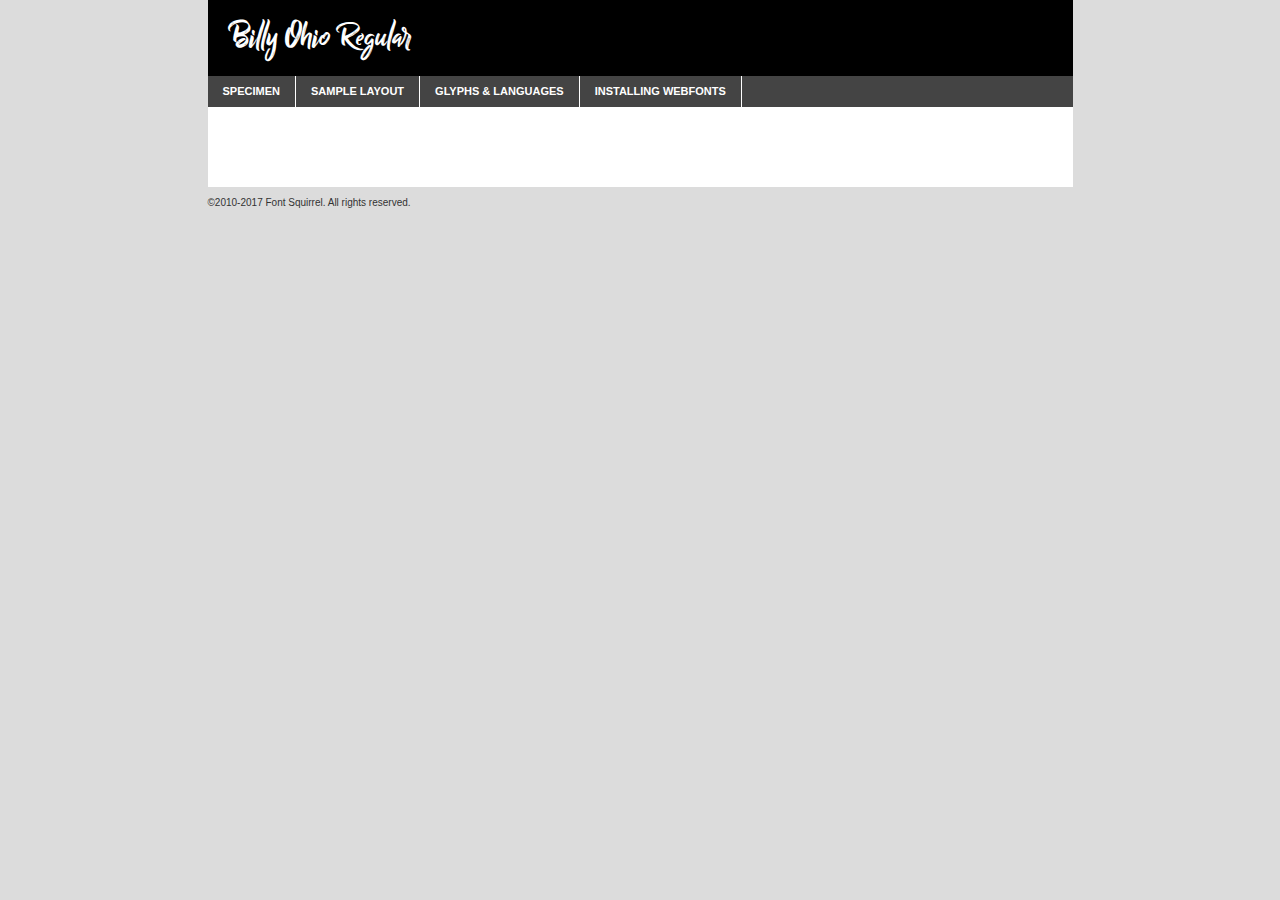
<file: fonts/billy_ohio-demo.html>
<!DOCTYPE html PUBLIC "-//W3C//DTD XHTML 1.0 Transitional//EN"
	"http://www.w3.org/TR/xhtml1/DTD/xhtml1-transitional.dtd">

<html xmlns="http://www.w3.org/1999/xhtml" xml:lang="en" lang="en">
<head>
	<meta http-equiv="Content-Type" content="text/html; charset=utf-8" />
	<script src="http://ajax.googleapis.com/ajax/libs/jquery/1.7.2/jquery.min.js" type="text/javascript" charset="utf-8"></script>
	<script type="text/javascript">
	(function($){$.fn.easyTabs=function(option){var param=jQuery.extend({fadeSpeed:"fast",defaultContent:1,activeClass:'active'},option);$(this).each(function(){var thisId="#"+this.id;if(param.defaultContent==''){param.defaultContent=1;}
	if(typeof param.defaultContent=="number")
	{var defaultTab=$(thisId+" .tabs li:eq("+(param.defaultContent-1)+") a").attr('href').substr(1);}else{var defaultTab=param.defaultContent;}
	$(thisId+" .tabs li a").each(function(){var tabToHide=$(this).attr('href').substr(1);$("#"+tabToHide).addClass('easytabs-tab-content');});hideAll();changeContent(defaultTab);function hideAll(){$(thisId+" .easytabs-tab-content").hide();}
	function changeContent(tabId){hideAll();$(thisId+" .tabs li").removeClass(param.activeClass);$(thisId+" .tabs li a[href=#"+tabId+"]").closest('li').addClass(param.activeClass);if(param.fadeSpeed!="none")
	{$(thisId+" #"+tabId).fadeIn(param.fadeSpeed);}else{$(thisId+" #"+tabId).show();}}
	$(thisId+" .tabs li").click(function(){var tabId=$(this).find('a').attr('href').substr(1);changeContent(tabId);return false;});});}})(jQuery);
	</script>
	<link rel="stylesheet" href="specimen_files/specimen_stylesheet.css" type="text/css" charset="utf-8" />
	<link rel="stylesheet" href="stylesheet.css" type="text/css" charset="utf-8" />

	<style type="text/css">
					body{
				font-family: 'billy_ohioregular';
							}
		</style>

	<title>Billy Ohio Regular Specimen</title>
	
	
	<script type="text/javascript" charset="utf-8">
		$(document).ready(function() {
			$('#container').easyTabs({defaultContent:1});
		});
	</script>
</head>

<body>
<div id="container">
	<div id="header">
		Billy Ohio Regular	</div>
	<ul class="tabs">
		<li><a href="#specimen">Specimen</a></li>
		<li><a href="#layout">Sample Layout</a></li>
				<li><a href="#glyphs">Glyphs &amp; Languages</a></li>
		<li><a href="#installing">Installing Webfonts</a></li>
		
	</ul>
	
	<div id="main_content">

		
			<div id="specimen">
		
				<div class="section">
					<div class="grid12 firstcol">
						<div class="huge">AaBb</div>
					</div>
				</div>
		
				<div class="section">
					<div class="glyph_range">A&#x200B;B&#x200b;C&#x200b;D&#x200b;E&#x200b;F&#x200b;G&#x200b;H&#x200b;I&#x200b;J&#x200b;K&#x200b;L&#x200b;M&#x200b;N&#x200b;O&#x200b;P&#x200b;Q&#x200b;R&#x200b;S&#x200b;T&#x200b;U&#x200b;V&#x200b;W&#x200b;X&#x200b;Y&#x200b;Z&#x200b;a&#x200b;b&#x200b;c&#x200b;d&#x200b;e&#x200b;f&#x200b;g&#x200b;h&#x200b;i&#x200b;j&#x200b;k&#x200b;l&#x200b;m&#x200b;n&#x200b;o&#x200b;p&#x200b;q&#x200b;r&#x200b;s&#x200b;t&#x200b;u&#x200b;v&#x200b;w&#x200b;x&#x200b;y&#x200b;z&#x200b;1&#x200b;2&#x200b;3&#x200b;4&#x200b;5&#x200b;6&#x200b;7&#x200b;8&#x200b;9&#x200b;0&#x200b;&amp;&#x200b;.&#x200b;,&#x200b;?&#x200b;!&#x200b;&#64;&#x200b;(&#x200b;)&#x200b;#&#x200b;$&#x200b;%&#x200b;*&#x200b;+&#x200b;-&#x200b;=&#x200b;:&#x200b;;</div>
				</div>
				<div class="section">
					<div class="grid12 firstcol">
						<table class="sample_table">
							<tr><td>10</td><td class="size10">abcdefghijklmnopqrstuvwxyzABCDEFGHIJKLMNOPQRSTUVWXYZ0123456789abcdefghijklmnopqrstuvwxyzABCDEFGHIJKLMNOPQRSTUVWXYZ0123456789abcdefghijklmnopqrstuvwxyzABCDEFGHIJKLMNOPQRSTUVWXYZ</td></tr>
							<tr><td>11</td><td class="size11">abcdefghijklmnopqrstuvwxyzABCDEFGHIJKLMNOPQRSTUVWXYZ0123456789abcdefghijklmnopqrstuvwxyzABCDEFGHIJKLMNOPQRSTUVWXYZ0123456789abcdefghijklmnopqrstuvwxyzABCDEFGHIJKLMNOPQRSTUVWXYZ</td></tr>
							<tr><td>12</td><td class="size12">abcdefghijklmnopqrstuvwxyzABCDEFGHIJKLMNOPQRSTUVWXYZ0123456789abcdefghijklmnopqrstuvwxyzABCDEFGHIJKLMNOPQRSTUVWXYZ0123456789abcdefghijklmnopqrstuvwxyzABCDEFGHIJKLMNOPQRSTUVWXYZ</td></tr>
							<tr><td>13</td><td class="size13">abcdefghijklmnopqrstuvwxyzABCDEFGHIJKLMNOPQRSTUVWXYZ0123456789abcdefghijklmnopqrstuvwxyzABCDEFGHIJKLMNOPQRSTUVWXYZ0123456789abcdefghijklmnopqrstuvwxyzABCDEFGHIJKLMNOPQRSTUVWXYZ</td></tr>
							<tr><td>14</td><td class="size14">abcdefghijklmnopqrstuvwxyzABCDEFGHIJKLMNOPQRSTUVWXYZ0123456789abcdefghijklmnopqrstuvwxyzABCDEFGHIJKLMNOPQRSTUVWXYZ0123456789abcdefghijklmnopqrstuvwxyzABCDEFGHIJKLMNOPQRSTUVWXYZ</td></tr>
							<tr><td>16</td><td class="size16">abcdefghijklmnopqrstuvwxyzABCDEFGHIJKLMNOPQRSTUVWXYZ0123456789abcdefghijklmnopqrstuvwxyzABCDEFGHIJKLMNOPQRSTUVWXYZ</td></tr>
							<tr><td>18</td><td class="size18">abcdefghijklmnopqrstuvwxyzABCDEFGHIJKLMNOPQRSTUVWXYZ0123456789abcdefghijklmnopqrstuvwxyzABCDEFGHIJKLMNOPQRSTUVWXYZ</td></tr>
							<tr><td>20</td><td class="size20">abcdefghijklmnopqrstuvwxyzABCDEFGHIJKLMNOPQRSTUVWXYZ0123456789abcdefghijklmnopqrstuvwxyzABCDEFGHIJKLMNOPQRSTUVWXYZ</td></tr>
							<tr><td>24</td><td class="size24">abcdefghijklmnopqrstuvwxyzABCDEFGHIJKLMNOPQRSTUVWXYZ0123456789abcdefghijklmnopqrstuvwxyzABCDEFGHIJKLMNOPQRSTUVWXYZ</td></tr>
							<tr><td>30</td><td class="size30">abcdefghijklmnopqrstuvwxyzABCDEFGHIJKLMNOPQRSTUVWXYZ0123456789abcdefghijklmnopqrstuvwxyzABCDEFGHIJKLMNOPQRSTUVWXYZ</td></tr>
							<tr><td>36</td><td class="size36">abcdefghijklmnopqrstuvwxyzABCDEFGHIJKLMNOPQRSTUVWXYZ0123456789abcdefghijklmnopqrstuvwxyzABCDEFGHIJKLMNOPQRSTUVWXYZ</td></tr>
							<tr><td>48</td><td class="size48">abcdefghijklmnopqrstuvwxyzABCDEFGHIJKLMNOPQRSTUVWXYZ0123456789abcdefghijklmnopqrstuvwxyzABCDEFGHIJKLMNOPQRSTUVWXYZ</td></tr>
							<tr><td>60</td><td class="size60">abcdefghijklmnopqrstuvwxyzABCDEFGHIJKLMNOPQRSTUVWXYZ0123456789abcdefghijklmnopqrstuvwxyzABCDEFGHIJKLMNOPQRSTUVWXYZ</td></tr>
							<tr><td>72</td><td class="size72">abcdefghijklmnopqrstuvwxyzABCDEFGHIJKLMNOPQRSTUVWXYZ0123456789abcdefghijklmnopqrstuvwxyzABCDEFGHIJKLMNOPQRSTUVWXYZ</td></tr>
							<tr><td>90</td><td class="size90">abcdefghijklmnopqrstuvwxyzABCDEFGHIJKLMNOPQRSTUVWXYZ0123456789abcdefghijklmnopqrstuvwxyzABCDEFGHIJKLMNOPQRSTUVWXYZ</td></tr>
						</table>
				
					</div>
			
				</div>
		
		
		
								<div class="section" id="bodycomparison">


										<div id="xheight">
				<div class="fontbody">&#x25FC;&#x25FC;&#x25FC;&#x25FC;&#x25FC;&#x25FC;&#x25FC;&#x25FC;&#x25FC;&#x25FC;&#x25FC;&#x25FC;&#x25FC;&#x25FC;&#x25FC;&#x25FC;&#x25FC;&#x25FC;&#x25FC;&#x25FC;&#x25FC;&#x25FC;&#x25FC;&#x25FC;&#x25FC;&#x25FC;&#x25FC;&#x25FC;&#x25FC;&#x25FC;&#x25FC;&#x25FC;&#x25FC;&#x25FC;&#x25FC;&#x25FC;&#x25FC;&#x25FC;&#x25FC;&#x25FC;&#x25FC;&#x25FC;&#x25FC;&#x25FC;&#x25FC;&#x25FC;&#x25FC;&#x25FC;&#x25FC;&#x25FC;&#x25FC;&#x25FC;&#x25FC;&#x25FC;&#x25FC;&#x25FC;&#x25FC;&#x25FC;&#x25FC;&#x25FC;&#x25FC;&#x25FC;&#x25FC;&#x25FC;&#x25FC;&#x25FC;&#x25FC;&#x25FC;&#x25FC;&#x25FC;&#x25FC;&#x25FC;&#x25FC;&#x25FC;&#x25FC;&#x25FC;&#x25FC;&#x25FC;&#x25FC;&#x25FC;&#x25FC;&#x25FC;&#x25FC;&#x25FC;&#x25FC;&#x25FC;&#x25FC;&#x25FC;&#x25FC;&#x25FC;&#x25FC;&#x25FC;&#x25FC;&#x25FC;&#x25FC;&#x25FC;&#x25FC;&#x25FC;&#x25FC;body</div><div class="arialbody">body</div><div class="verdanabody">body</div><div class="georgiabody">body</div></div>
										<div class="fontbody" style="z-index:1">
											body<span>Billy Ohio Regular</span>
										</div>
										<div class="arialbody" style="z-index:1">
											body<span>Arial</span>
										</div>
										<div class="verdanabody" style="z-index:1">
											body<span>Verdana</span>
										</div>
										<div class="georgiabody" style="z-index:1">
											body<span>Georgia</span>
										</div>



								</div>
		
		
				<div class="section psample psample_row1" id="">
					
					<div class="grid2 firstcol">
						<p class="size10"><span>10.</span>Aenean lacinia bibendum nulla sed consectetur. Fusce dapibus, tellus ac cursus commodo, tortor mauris condimentum nibh, ut fermentum massa justo sit amet risus. Nullam id dolor id nibh ultricies vehicula ut id elit. Cum sociis natoque penatibus et magnis dis parturient montes, nascetur ridiculus mus. Nulla vitae elit libero, a pharetra augue.</p>
			
					</div>
					<div class="grid3">
						<p class="size11"><span>11.</span>Aenean lacinia bibendum nulla sed consectetur. Fusce dapibus, tellus ac cursus commodo, tortor mauris condimentum nibh, ut fermentum massa justo sit amet risus. Nullam id dolor id nibh ultricies vehicula ut id elit. Cum sociis natoque penatibus et magnis dis parturient montes, nascetur ridiculus mus. Nulla vitae elit libero, a pharetra augue.</p>
			
					</div>
					<div class="grid3">
						<p class="size12"><span>12.</span>Aenean lacinia bibendum nulla sed consectetur. Fusce dapibus, tellus ac cursus commodo, tortor mauris condimentum nibh, ut fermentum massa justo sit amet risus. Nullam id dolor id nibh ultricies vehicula ut id elit. Cum sociis natoque penatibus et magnis dis parturient montes, nascetur ridiculus mus. Nulla vitae elit libero, a pharetra augue.</p>
			
					</div>
					<div class="grid4">
						<p class="size13"><span>13.</span>Aenean lacinia bibendum nulla sed consectetur. Fusce dapibus, tellus ac cursus commodo, tortor mauris condimentum nibh, ut fermentum massa justo sit amet risus. Nullam id dolor id nibh ultricies vehicula ut id elit. Cum sociis natoque penatibus et magnis dis parturient montes, nascetur ridiculus mus. Nulla vitae elit libero, a pharetra augue.</p>
			
					</div>
					<div class="white_blend"></div>
					
				</div>
				<div class="section psample psample_row2" id="">
					<div class="grid3 firstcol">
						<p class="size14"><span>14.</span>Aenean lacinia bibendum nulla sed consectetur. Fusce dapibus, tellus ac cursus commodo, tortor mauris condimentum nibh, ut fermentum massa justo sit amet risus. Nullam id dolor id nibh ultricies vehicula ut id elit. Cum sociis natoque penatibus et magnis dis parturient montes, nascetur ridiculus mus. Nulla vitae elit libero, a pharetra augue.</p>
			
					</div>
					<div class="grid4">
						<p class="size16"><span>16.</span>Aenean lacinia bibendum nulla sed consectetur. Fusce dapibus, tellus ac cursus commodo, tortor mauris condimentum nibh, ut fermentum massa justo sit amet risus. Nullam id dolor id nibh ultricies vehicula ut id elit. Cum sociis natoque penatibus et magnis dis parturient montes, nascetur ridiculus mus. Nulla vitae elit libero, a pharetra augue.</p>
			
					</div>
					<div class="grid5">
						<p class="size18"><span>18.</span>Aenean lacinia bibendum nulla sed consectetur. Fusce dapibus, tellus ac cursus commodo, tortor mauris condimentum nibh, ut fermentum massa justo sit amet risus. Nullam id dolor id nibh ultricies vehicula ut id elit. Cum sociis natoque penatibus et magnis dis parturient montes, nascetur ridiculus mus. Nulla vitae elit libero, a pharetra augue.</p>
			
					</div>

					<div class="white_blend"></div>

				</div>
				
				<div class="section psample psample_row3" id="">
					<div class="grid5 firstcol">
						<p class="size20"><span>20.</span>Aenean lacinia bibendum nulla sed consectetur. Fusce dapibus, tellus ac cursus commodo, tortor mauris condimentum nibh, ut fermentum massa justo sit amet risus. Nullam id dolor id nibh ultricies vehicula ut id elit. Cum sociis natoque penatibus et magnis dis parturient montes, nascetur ridiculus mus. Nulla vitae elit libero, a pharetra augue.</p>
					</div>
					<div class="grid7">
						<p class="size24"><span>24.</span>Aenean lacinia bibendum nulla sed consectetur. Fusce dapibus, tellus ac cursus commodo, tortor mauris condimentum nibh, ut fermentum massa justo sit amet risus. Nullam id dolor id nibh ultricies vehicula ut id elit. Cum sociis natoque penatibus et magnis dis parturient montes, nascetur ridiculus mus. Nulla vitae elit libero, a pharetra augue.</p>
					</div>
					
					<div class="white_blend"></div>
					
				</div>
				
				<div class="section psample psample_row4" id="">
					<div class="grid12 firstcol">
						<p class="size30"><span>30.</span>Aenean lacinia bibendum nulla sed consectetur. Fusce dapibus, tellus ac cursus commodo, tortor mauris condimentum nibh, ut fermentum massa justo sit amet risus. Nullam id dolor id nibh ultricies vehicula ut id elit. Cum sociis natoque penatibus et magnis dis parturient montes, nascetur ridiculus mus. Nulla vitae elit libero, a pharetra augue.</p>
					</div>
					<div class="white_blend"></div>
					
				</div>
				
				
				
				<div class="section psample psample_row1 fullreverse">
					<div class="grid2 firstcol">
						<p class="size10"><span>10.</span>Aenean lacinia bibendum nulla sed consectetur. Fusce dapibus, tellus ac cursus commodo, tortor mauris condimentum nibh, ut fermentum massa justo sit amet risus. Nullam id dolor id nibh ultricies vehicula ut id elit. Cum sociis natoque penatibus et magnis dis parturient montes, nascetur ridiculus mus. Nulla vitae elit libero, a pharetra augue.</p>
			
					</div>
					<div class="grid3">
						<p class="size11"><span>11.</span>Aenean lacinia bibendum nulla sed consectetur. Fusce dapibus, tellus ac cursus commodo, tortor mauris condimentum nibh, ut fermentum massa justo sit amet risus. Nullam id dolor id nibh ultricies vehicula ut id elit. Cum sociis natoque penatibus et magnis dis parturient montes, nascetur ridiculus mus. Nulla vitae elit libero, a pharetra augue.</p>
			
					</div>
					<div class="grid3">
						<p class="size12"><span>12.</span>Aenean lacinia bibendum nulla sed consectetur. Fusce dapibus, tellus ac cursus commodo, tortor mauris condimentum nibh, ut fermentum massa justo sit amet risus. Nullam id dolor id nibh ultricies vehicula ut id elit. Cum sociis natoque penatibus et magnis dis parturient montes, nascetur ridiculus mus. Nulla vitae elit libero, a pharetra augue.</p>
			
					</div>
					<div class="grid4">
						<p class="size13"><span>13.</span>Aenean lacinia bibendum nulla sed consectetur. Fusce dapibus, tellus ac cursus commodo, tortor mauris condimentum nibh, ut fermentum massa justo sit amet risus. Nullam id dolor id nibh ultricies vehicula ut id elit. Cum sociis natoque penatibus et magnis dis parturient montes, nascetur ridiculus mus. Nulla vitae elit libero, a pharetra augue.</p>
			
					</div>
					<div class="black_blend"></div>
					
				</div>
				
				<div class="section psample psample_row2 fullreverse">
					<div class="grid3 firstcol">
						<p class="size14"><span>14.</span>Aenean lacinia bibendum nulla sed consectetur. Fusce dapibus, tellus ac cursus commodo, tortor mauris condimentum nibh, ut fermentum massa justo sit amet risus. Nullam id dolor id nibh ultricies vehicula ut id elit. Cum sociis natoque penatibus et magnis dis parturient montes, nascetur ridiculus mus. Nulla vitae elit libero, a pharetra augue.</p>
			
					</div>
					<div class="grid4">
						<p class="size16"><span>16.</span>Aenean lacinia bibendum nulla sed consectetur. Fusce dapibus, tellus ac cursus commodo, tortor mauris condimentum nibh, ut fermentum massa justo sit amet risus. Nullam id dolor id nibh ultricies vehicula ut id elit. Cum sociis natoque penatibus et magnis dis parturient montes, nascetur ridiculus mus. Nulla vitae elit libero, a pharetra augue.</p>
			
					</div>
					<div class="grid5">
						<p class="size18"><span>18.</span>Aenean lacinia bibendum nulla sed consectetur. Fusce dapibus, tellus ac cursus commodo, tortor mauris condimentum nibh, ut fermentum massa justo sit amet risus. Nullam id dolor id nibh ultricies vehicula ut id elit. Cum sociis natoque penatibus et magnis dis parturient montes, nascetur ridiculus mus. Nulla vitae elit libero, a pharetra augue.</p>
			
					</div>
					<div class="black_blend"></div>

				</div>
				
				<div class="section psample fullreverse psample_row3" id="">
					<div class="grid5 firstcol">
						<p class="size20"><span>20.</span>Aenean lacinia bibendum nulla sed consectetur. Fusce dapibus, tellus ac cursus commodo, tortor mauris condimentum nibh, ut fermentum massa justo sit amet risus. Nullam id dolor id nibh ultricies vehicula ut id elit. Cum sociis natoque penatibus et magnis dis parturient montes, nascetur ridiculus mus. Nulla vitae elit libero, a pharetra augue.</p>
					</div>
					<div class="grid7">
						<p class="size24"><span>24.</span>Aenean lacinia bibendum nulla sed consectetur. Fusce dapibus, tellus ac cursus commodo, tortor mauris condimentum nibh, ut fermentum massa justo sit amet risus. Nullam id dolor id nibh ultricies vehicula ut id elit. Cum sociis natoque penatibus et magnis dis parturient montes, nascetur ridiculus mus. Nulla vitae elit libero, a pharetra augue.</p>
					</div>
					
					<div class="black_blend"></div>
					
				</div>
				
				<div class="section psample fullreverse psample_row4" id="" style="border-bottom: 20px #000 solid;">
					<div class="grid12 firstcol">
						<p class="size30"><span>30.</span>Aenean lacinia bibendum nulla sed consectetur. Fusce dapibus, tellus ac cursus commodo, tortor mauris condimentum nibh, ut fermentum massa justo sit amet risus. Nullam id dolor id nibh ultricies vehicula ut id elit. Cum sociis natoque penatibus et magnis dis parturient montes, nascetur ridiculus mus. Nulla vitae elit libero, a pharetra augue.</p>
					</div>
					<div class="black_blend"></div>
					
				</div>
				
				
				
				
			</div>
			
			<div id="layout">
				
				<div class="section">
					
					<div class="grid12 firstcol">
						<h1>Lorem Ipsum Dolor</h1>
						<h2>Etiam porta sem malesuada magna mollis euismod</h2>
						
						<p class="byline">By <a href="#link">Aenean Lacinia</a></p>
					</div>
				</div>
				<div class="section">
					<div class="grid8 firstcol">
						<p class="large">Donec sed odio dui. Morbi leo risus, porta ac consectetur ac, vestibulum at eros. Fusce dapibus, tellus ac cursus commodo, tortor mauris condimentum nibh, ut fermentum massa justo sit amet risus. </p>

						
						<h3>Pellentesque ornare sem</h3>

						<p>Maecenas sed diam eget risus varius blandit sit amet non magna. Maecenas faucibus mollis interdum. Donec ullamcorper nulla non metus auctor fringilla. Nullam id dolor id nibh ultricies vehicula ut id elit. Nullam id dolor id nibh ultricies vehicula ut id elit. </p>

						<p>Aenean eu leo quam. Pellentesque ornare sem lacinia quam venenatis vestibulum. Lorem ipsum dolor sit amet, consectetur adipiscing elit. Cum sociis natoque penatibus et magnis dis parturient montes, nascetur ridiculus mus. </p>

						<p>Nulla vitae elit libero, a pharetra augue. Praesent commodo cursus magna, vel scelerisque nisl consectetur et. Aenean lacinia bibendum nulla sed consectetur. </p>

						<p>Nullam quis risus eget urna mollis ornare vel eu leo. Nullam quis risus eget urna mollis ornare vel eu leo. Maecenas sed diam eget risus varius blandit sit amet non magna. Donec ullamcorper nulla non metus auctor fringilla. </p>

						<h3>Cras mattis consectetur</h3>

						<p>Aenean eu leo quam. Pellentesque ornare sem lacinia quam venenatis vestibulum. Aenean lacinia bibendum nulla sed consectetur. Integer posuere erat a ante venenatis dapibus posuere velit aliquet. Cras mattis consectetur purus sit amet fermentum. </p>

						<p>Nullam id dolor id nibh ultricies vehicula ut id elit. Nullam quis risus eget urna mollis ornare vel eu leo. Cras mattis consectetur purus sit amet fermentum.</p>
					</div>
					
					<div class="grid4 sidebar">
						
						<div class="box reverse">
							<p class="last">Nullam quis risus eget urna mollis ornare vel eu leo. Donec ullamcorper nulla non metus auctor fringilla. Cras mattis consectetur purus sit amet fermentum. Sed posuere consectetur est at lobortis. Lorem ipsum dolor sit amet, consectetur adipiscing elit. </p>
						</div>
						
						<p class="caption">Maecenas sed diam eget risus varius.</p>

						<p>Vestibulum id ligula porta felis euismod semper. Integer posuere erat a ante venenatis dapibus posuere velit aliquet. Vestibulum id ligula porta felis euismod semper. Sed posuere consectetur est at lobortis. Maecenas sed diam eget risus varius blandit sit amet non magna. Fusce dapibus, tellus ac cursus commodo, tortor mauris condimentum nibh, ut fermentum massa justo sit amet risus. </p>

					

						<p>Duis mollis, est non commodo luctus, nisi erat porttitor ligula, eget lacinia odio sem nec elit. Aenean lacinia bibendum nulla sed consectetur. Vivamus sagittis lacus vel augue laoreet rutrum faucibus dolor auctor. Aenean lacinia bibendum nulla sed consectetur. Nullam quis risus eget urna mollis ornare vel eu leo. </p>

						<p>Praesent commodo cursus magna, vel scelerisque nisl consectetur et. Donec ullamcorper nulla non metus auctor fringilla. Maecenas faucibus mollis interdum. Fusce dapibus, tellus ac cursus commodo, tortor mauris condimentum nibh, ut fermentum massa justo sit amet risus. </p>

					</div>
				</div>
				
			</div>


			



		<div id="glyphs">
			<div class="section">
				<div class="grid12 firstcol">
			
				<h1>Language Support</h1>
				<p>The subset of Billy Ohio Regular in this kit supports the following languages:<br />
			
					English, Arrernte, Bislama, Cebuano, Fijian, Gilbertese, Hmong, Ibanag, Iloko_ilokano, Interglossa_glosa, Interlingua, Lojban, Norfolk_pitcairnese, Oromo, Rotokas, Seychelles_creole, Shona, Somali, Southern_ndebele, Swahili, Swati_swazi, Tok_pisin, Warlpiri, Xhosa, Zulu, Latinbasic, Demo				</p>
				<h1>Glyph Chart</h1>
				<p>The subset of Billy Ohio Regular in this kit includes all the glyphs listed below. Unicode entities are included above each glyph to help you insert individual characters into your layout.</p>
				<div id="glyph_chart">
			
																														 <div><p>&amp;#13;</p>&#13;</div>
																				 <div><p>&amp;#32;</p>&#32;</div>
																				 <div><p>&amp;#38;</p>&#38;</div>
																				 <div><p>&amp;#48;</p>&#48;</div>
																				 <div><p>&amp;#49;</p>&#49;</div>
																				 <div><p>&amp;#50;</p>&#50;</div>
																				 <div><p>&amp;#51;</p>&#51;</div>
																				 <div><p>&amp;#52;</p>&#52;</div>
																				 <div><p>&amp;#53;</p>&#53;</div>
																				 <div><p>&amp;#54;</p>&#54;</div>
																				 <div><p>&amp;#55;</p>&#55;</div>
																				 <div><p>&amp;#56;</p>&#56;</div>
																				 <div><p>&amp;#57;</p>&#57;</div>
																				 <div><p>&amp;#64;</p>&#64;</div>
																				 <div><p>&amp;#65;</p>&#65;</div>
																				 <div><p>&amp;#66;</p>&#66;</div>
																				 <div><p>&amp;#67;</p>&#67;</div>
																				 <div><p>&amp;#68;</p>&#68;</div>
																				 <div><p>&amp;#69;</p>&#69;</div>
																				 <div><p>&amp;#70;</p>&#70;</div>
																				 <div><p>&amp;#71;</p>&#71;</div>
																				 <div><p>&amp;#72;</p>&#72;</div>
																				 <div><p>&amp;#73;</p>&#73;</div>
																				 <div><p>&amp;#74;</p>&#74;</div>
																				 <div><p>&amp;#75;</p>&#75;</div>
																				 <div><p>&amp;#76;</p>&#76;</div>
																				 <div><p>&amp;#77;</p>&#77;</div>
																				 <div><p>&amp;#78;</p>&#78;</div>
																				 <div><p>&amp;#79;</p>&#79;</div>
																				 <div><p>&amp;#80;</p>&#80;</div>
																				 <div><p>&amp;#81;</p>&#81;</div>
																				 <div><p>&amp;#82;</p>&#82;</div>
																				 <div><p>&amp;#83;</p>&#83;</div>
																				 <div><p>&amp;#84;</p>&#84;</div>
																				 <div><p>&amp;#85;</p>&#85;</div>
																				 <div><p>&amp;#86;</p>&#86;</div>
																				 <div><p>&amp;#87;</p>&#87;</div>
																				 <div><p>&amp;#88;</p>&#88;</div>
																				 <div><p>&amp;#89;</p>&#89;</div>
																				 <div><p>&amp;#90;</p>&#90;</div>
																				 <div><p>&amp;#97;</p>&#97;</div>
																				 <div><p>&amp;#98;</p>&#98;</div>
																				 <div><p>&amp;#99;</p>&#99;</div>
																				 <div><p>&amp;#100;</p>&#100;</div>
																				 <div><p>&amp;#101;</p>&#101;</div>
																				 <div><p>&amp;#102;</p>&#102;</div>
																				 <div><p>&amp;#103;</p>&#103;</div>
																				 <div><p>&amp;#104;</p>&#104;</div>
																				 <div><p>&amp;#105;</p>&#105;</div>
																				 <div><p>&amp;#106;</p>&#106;</div>
																				 <div><p>&amp;#107;</p>&#107;</div>
																				 <div><p>&amp;#108;</p>&#108;</div>
																				 <div><p>&amp;#109;</p>&#109;</div>
																				 <div><p>&amp;#110;</p>&#110;</div>
																				 <div><p>&amp;#111;</p>&#111;</div>
																				 <div><p>&amp;#112;</p>&#112;</div>
																				 <div><p>&amp;#113;</p>&#113;</div>
																				 <div><p>&amp;#114;</p>&#114;</div>
																				 <div><p>&amp;#115;</p>&#115;</div>
																				 <div><p>&amp;#116;</p>&#116;</div>
																				 <div><p>&amp;#117;</p>&#117;</div>
																				 <div><p>&amp;#118;</p>&#118;</div>
																				 <div><p>&amp;#119;</p>&#119;</div>
																				 <div><p>&amp;#120;</p>&#120;</div>
																				 <div><p>&amp;#121;</p>&#121;</div>
																				 <div><p>&amp;#122;</p>&#122;</div>
																				 <div><p>&amp;#160;</p>&#160;</div>
																				 <div><p>&amp;#8192;</p>&#8192;</div>
																				 <div><p>&amp;#8193;</p>&#8193;</div>
																				 <div><p>&amp;#8194;</p>&#8194;</div>
																				 <div><p>&amp;#8195;</p>&#8195;</div>
																				 <div><p>&amp;#8196;</p>&#8196;</div>
																				 <div><p>&amp;#8197;</p>&#8197;</div>
																				 <div><p>&amp;#8198;</p>&#8198;</div>
																				 <div><p>&amp;#8199;</p>&#8199;</div>
																				 <div><p>&amp;#8200;</p>&#8200;</div>
																				 <div><p>&amp;#8201;</p>&#8201;</div>
																				 <div><p>&amp;#8202;</p>&#8202;</div>
																				 <div><p>&amp;#8239;</p>&#8239;</div>
																				 <div><p>&amp;#8287;</p>&#8287;</div>
																				 <div><p>&amp;#9724;</p>&#9724;</div>
																																						</div>	
				</div>
		
		
			</div>
		</div>
		
		
		<div id="specs">
			
		</div>
	
		<div id="installing">
			<div class="section">
				<div class="grid7 firstcol">
					<h1>Installing Webfonts</h1>
					
					<p>Webfonts are supported by all major browser platforms but not all in the same way. There are currently four different font formats that must be included in order to target all browsers. This includes TTF, WOFF, EOT and SVG.</p>
					
					<h2>1. Upload your webfonts</h2>
					<p>You must upload your webfont kit to your website. They should be in or near the same directory as your CSS files.</p>
					
					<h2>2. Include the webfont stylesheet</h2>
					<p>A special CSS @font-face declaration helps the various browsers select the appropriate font it needs without causing you a bunch of headaches. Learn more about this syntax by reading the <a href="https://www.fontspring.com/blog/further-hardening-of-the-bulletproof-syntax">Fontspring blog post</a> about it. The code for it is as follows:</p>


<code>
@font-face{ 
	font-family: 'MyWebFont';
	src: url('WebFont.eot');
	src: url('WebFont.eot?#iefix') format('embedded-opentype'),
	     url('WebFont.woff') format('woff'),
	     url('WebFont.ttf') format('truetype'),
	     url('WebFont.svg#webfont') format('svg');
}
</code>

	<p>We've already gone ahead and generated the code for you. All you have to do is link to the stylesheet in your HTML, like this:</p>
	<code>&lt;link rel=&quot;stylesheet&quot; href=&quot;stylesheet.css&quot; type=&quot;text/css&quot; charset=&quot;utf-8&quot; /&gt;</code>

					<h2>3. Modify your own stylesheet</h2>
					<p>To take advantage of your new fonts, you must tell your stylesheet to use them. Look at the original @font-face declaration above and find the property called "font-family." The name linked there will be what you use to reference the font. Prepend that webfont name to the font stack in the "font-family" property, inside the selector you want to change. For example:</p>
<code>p { font-family: 'WebFont', Arial, sans-serif; }</code>

<h2>4. Test</h2>
<p>Getting webfonts to work cross-browser <em>can</em> be tricky. Use the information in the sidebar to help you if you find that fonts aren't loading in a particular browser.</p>
				</div>
				
				<div class="grid5 sidebar">
					<div class="box">
						<h2>Troubleshooting<br />Font-Face Problems</h2>
						<p>Having trouble getting your webfonts to load in your new website? Here are some tips to sort out what might be the problem.</p>

						<h3>Fonts not showing in any browser</h3>

						<p>This sounds like you need to work on the plumbing. You either did not upload the fonts to the correct directory, or you did not link the fonts properly in the CSS. If you've confirmed that all this is correct and you still have a problem, take a look at your .htaccess file and see if requests are getting intercepted.</p>

						<h3>Fonts not loading in iPhone or iPad</h3>

						<p>The most common problem here is that you are serving the fonts from an IIS server. IIS refuses to serve files that have unknown MIME types. If that is the case, you must set the MIME type for SVG to "image/svg+xml" in the server settings. Follow these instructions from Microsoft if you need help.</p>

						<h3>Fonts not loading in Firefox</h3>

						<p>The primary reason for this failure? You are still using a version Firefox older than 3.5. So upgrade already! If that isn't it, then you are very likely serving fonts from a different domain. Firefox requires that all font assets be served from the same domain. Lastly it is possible that you need to add WOFF to your list of MIME types (if you are serving via IIS.)</p>

						<h3>Fonts not loading in IE</h3>

						<p>Are you looking at Internet Explorer on an actual Windows machine or are you cheating by using a service like Adobe BrowserLab? Many of these screenshot services do not render @font-face for IE. Best to test it on a real machine.</p>

						<h3>Fonts not loading in IE9</h3>

						<p>IE9, like Firefox, requires that fonts be served from the same domain as the website. Make sure that is the case.</p>
					</div>
				</div>
			</div>
			
		</div>
	
	</div>
	<div id="footer">
		<p>&copy;2010-2017 Font Squirrel. All rights reserved.</p>
	</div>
</div>
</body>
</html>
</file>
<file: fonts/stylesheet.css>
/*! Generated by Font Squirrel (https://www.fontsquirrel.com) on August 21, 2019 */



@font-face {
    font-family: 'billy_ohioregular';
    src: url('billy_ohio-webfont.woff2') format('woff2'),
         url('billy_ohio-webfont.woff') format('woff');
    font-weight: normal;
    font-style: normal;

}
</file>
<file: fonts/specimen_files/specimen_stylesheet.css>
@import url('grid_12-825-55-15.css');

/*  
	CSS Reset by Eric Meyer - Released under Public Domain
    http://meyerweb.com/eric/tools/css/reset/
*/
html, body, div, span, applet, object, iframe,
h1, h2, h3, h4, h5, h6, p, blockquote, pre,
a, abbr, acronym, address, big, cite, code,
del, dfn, em, font, img, ins, kbd, q, s, samp,
small, strike, strong, sub, sup, tt, var,
b, u, i, center, dl, dt, dd, ol, ul, li,
fieldset, form, label, legend, table, 
caption, tbody, tfoot, thead, tr, th, td 
                  {margin: 0;padding: 0;border: 0;outline: 0;
                  font-size: 100%;vertical-align: baseline;
                  background: transparent;}
body              {line-height: 1;}
ol, ul            {list-style: none;}
blockquote, q     {quotes: none;}
blockquote:before, blockquote:after,
q:before, q:after {content: '';	content: none;}
:focus            {outline: 0;}
ins               {text-decoration: none;}
del               {text-decoration: line-through;}
table             {border-collapse: collapse;border-spacing: 0;}




body {
	color: #000;
	background-color: #dcdcdc;
}

a {
	text-decoration: none;
	color: #1883ba;
}

h1{
	font-size: 32px;
	font-weight: normal;
	font-style: normal;
	margin-bottom: 18px;
}

h2{
	font-size: 18px;
}

#container {
	width: 865px;
	margin: 0px auto;
}


#header {
	padding: 20px;
	font-size: 36px;
	background-color: #000;
	color: #fff;
}

#header span {
	color: #666;
}
#main_content {
	background-color: #fff;
	padding: 60px 20px 20px;
}


#footer p {
	margin: 0;
	padding-top: 10px;
	padding-bottom: 50px;
	color: #333;
	font: 10px Arial, sans-serif;
}

.tabs {
	width: 100%;
	height: 31px;
	background-color: #444;
}
.tabs li {
	float:  left;
	margin: 0;
	overflow: hidden;
	background-color: #444;
}
.tabs li a {
	display: block;
	color: #fff;
	text-decoration: none;
	font: bold 11px/11px 'Arial';
	text-transform: uppercase;
	padding: 10px 15px;
	border-right: 1px solid #fff;
}

.tabs li a:hover {
		background-color: #00b3ff;

}

.tabs li.active a {
	color:  #000;
	background-color: #fff;
}



div.huge {
	
	font-size: 300px;
	line-height: 1em;
	padding: 0;
	letter-spacing: -.02em;
	overflow: hidden;
}
div.glyph_range {
	font-size: 72px;
	line-height: 1.1em;
}

.size10{ font-size: 10px; }
.size11{ font-size: 11px; }
.size12{ font-size: 12px; }
.size13{ font-size: 13px; }
.size14{ font-size: 14px; }
.size16{ font-size: 16px; }
.size18{ font-size: 18px; }
.size20{ font-size: 20px; }
.size24{ font-size: 24px; }
.size30{ font-size: 30px; }
.size36{ font-size: 36px; }
.size48{ font-size: 48px; }
.size60{ font-size: 60px; }
.size72{ font-size: 72px; }
.size90{ font-size: 90px; }


.psample_row1 {	height: 120px;}
.psample_row1 {	height: 120px;}
.psample_row2 {	height: 160px;}
.psample_row3 {	height: 160px;}
.psample_row4 {	height: 160px;}

.psample {
	overflow: hidden;
	position: relative;
}
.psample p {
	line-height: 1.3em;
	display: block;
	overflow: hidden;
	margin: 0;
}

.psample span {
	margin-right: .5em;
}

.white_blend {
	width: 100%;
	height: 61px;
	background-image: url([data-uri]);
	position: absolute;
	bottom: 0;
}
.black_blend {
	width: 100%;
	height: 61px;
	background-image: url([data-uri]);
	position: absolute;
	bottom: 0;
}
.fullreverse {
	background:  #000 !important;
	color:  #fff !important;
	margin-left: -20px;
	padding-left: 20px;
	margin-right: -20px;
	padding-right: 20px;
	padding: 20px;
	margin-bottom:0;
}


.sample_table td {
	padding-top: 3px;
	padding-bottom:5px;
	padding-left: 5px;
	vertical-align: middle;
	line-height: 1.2em;
}

.sample_table td:first-child {
	background-color: #eee;
	text-align: right;
	padding-right: 5px;
	padding-left: 0;
	padding: 5px;
	font: 11px/12px "Courier New", Courier, mono;
}

code {
	white-space: pre;
	background-color: #eee;
	display: block;
	padding: 10px;
	margin-bottom: 18px;
	overflow: auto;
}


.bottom,.last 	{margin-bottom:0 !important; padding-bottom:0 !important;}

.box  { 
  padding: 18px; 
  margin-bottom: 18px; 
  background: #eee; 
}

.reverse,.reversed { background:  #000 !important;color:  #fff !important; border: none !important;}

#bodycomparison {
	position: relative;
	overflow: hidden;
	font-size: 72px;
	height: 90px;
	white-space: nowrap;
}

#bodycomparison div{
	font-size: 72px;
	line-height: 90px;
	display: inline;
	margin: 0 15px 0 0;
	padding: 0;
}

#bodycomparison div span{
	font: 10px Arial;
	position: absolute;
	left: 0;
}
#xheight {
	float: none;
	position: absolute;
	color: #d9f3ff;
	font-size: 72px;
	line-height: 90px;
}

.fontbody {
 position: relative;
}
.arialbody{
	font-family: Arial;
	position: relative;
}
.verdanabody{
	font-family: Verdana;
	position: relative;
}
.georgiabody{
	font-family: Georgia;
	position: relative;
}

/* @group Layout page
 */

#layout h1 {
	font-size: 36px;
	line-height: 42px;
	font-weight: normal;
	font-style: normal;
}

#layout h2 {
	font-size: 24px;
	line-height: 23px;
	font-weight: normal;
	font-style: normal;
}

#layout h3 {
	font-size: 22px;
	line-height: 1.4em;
	margin-top: 1em;
	font-weight: normal;
	font-style: normal;
}


#layout p.byline {
	font-size: 12px;
	margin-top: 18px;
	line-height: 12px;
	margin-bottom: 0;
}
#layout p {
	font-size: 14px;
	line-height: 21px;
	margin-bottom: .5em;
}

#layout p.large{
	font-size: 18px;
	line-height: 26px;
}

#layout .sidebar p{
	font-size: 12px;
	line-height: 1.4em;
}

#layout p.caption {
	font-size: 10px;
	margin-top: -16px;
	margin-bottom: 18px;
}

/* @end */

/* @group Glyphs */

#glyph_chart div{
	background-color: #d9f3ff;
	color: black;
	float: left;
	font-size: 36px;
	height: 1.2em;
	line-height: 1.2em;
	margin-bottom: 1px;
	margin-right: 1px;
	text-align: center;
	width: 1.2em;
	position: relative;
	padding: .6em .2em .2em;
}

#glyph_chart div p {
	position: absolute;
	left: 0;
	top: 0;
	display: block;
	text-align: center;
	font: bold 9px Arial, sans-serif;
	background-color: #3a768f;
	width: 100%;
	color: #fff;
	padding: 2px 0;
}


#glyphs h1 {
	font-family: Arial, sans-serif;
}
/* @end */

/* @group Installing */

#installing {
	font: 13px Arial, sans-serif;
}

#installing p,
#glyphs p{
	line-height: 1.2em;
	margin-bottom: 18px;
	font: 13px Arial, sans-serif;
}



#installing h3{
	font-size: 15px;
	margin-top: 18px;
}

/* @end */

#rendering h1 {
	font-family: Arial, sans-serif;
}
.render_table td {
	font: 11px "Courier New", Courier, mono;
	vertical-align: middle;
}
</file>
